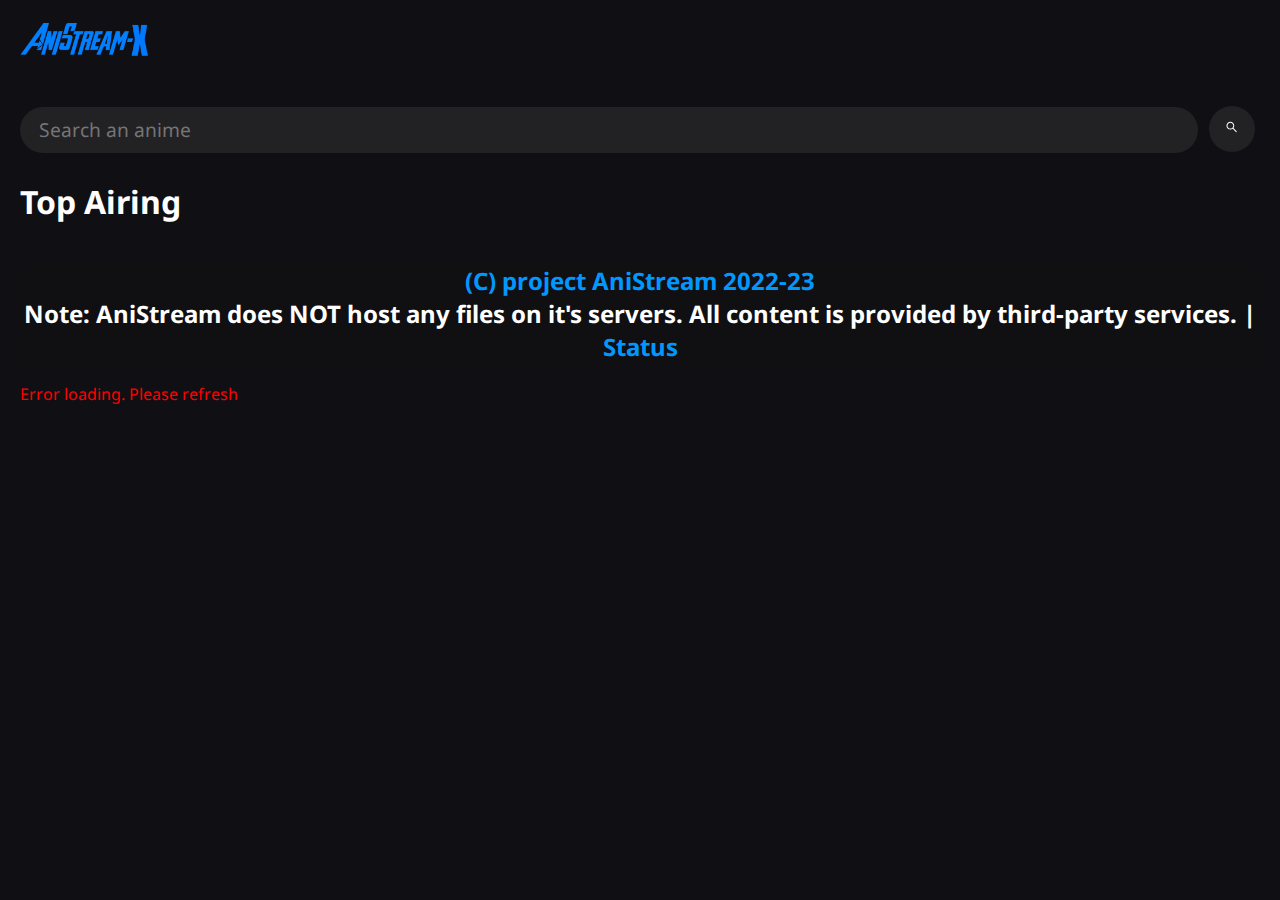
<file: index.html>
<!DOCTYPE html>
<html lang="en">
<head>
    <link rel="preconnect" href="https://fonts.googleapis.com">
    <link rel="preconnect" href="https://fonts.gstatic.com" crossorigin>
    <link href="https://fonts.googleapis.com/css2?family=Noto+Sans&display=swap" rel="stylesheet">
    <meta name="viewport" content="width=device-width, initial-scale=1.0">
    <title>Watch anime online - AniStream</title>
    <link rel="stylesheet" href="css/home.css">
    <link href="img/favicon.png" rel="icon" type="image/x-icon">
    <script type="text/javascript">
        (function(c,l,a,r,i,t,y){
            c[a]=c[a]||function(){(c[a].q=c[a].q||[]).push(arguments)};
            t=l.createElement(r);t.async=1;t.src="https://www.clarity.ms/tag/"+i;
            y=l.getElementsByTagName(r)[0];y.parentNode.insertBefore(t,y);
        })(window, document, "clarity", "script", "hmiapkqoe0");
    </script>
</head>
<style>
    body {
        background-color: rgb(16, 15, 19) !important;
        color: white !important;
        margin: 20px;
    }

    #card {
        display: flex;
        flex-wrap: wrap;
        align-items: flex-start;
        margin-top: 20px;
    }

    a:hover {
        color: white;
    }
</style>

<body>
    <div id="navbar">
        <div class="logo">
            <a href="/"> <img class="imglogo" style="border-radius: 0px;" src="img/logo.png" alt="AniStream" width="130">
            </a>
        </div>
        <nav>
            <ul>
                <nobr>
                    <li>&nbsp</li>
            </ul>
        </nav>
        <br>
        <form> <input type="text" autocomplete="off" id="query" name="query" placeholder="Search an anime" type="input">
            <button onclick="buttonRedirect(event)"><svg stroke="currentColor" fill="currentColor" stroke-width="0" viewbox="0 0 1024 1024" height="1.5em" width="1em" xmlns="http://www.w3.org/2000/svg"><path d="M909.6 854.5L649.9 594.8C690.2 542.7 712 479 712 412c0-80.2-31.3-155.4-87.9-212.1-56.6-56.7-132-87.9-212.1-87.9s-155.5 31.3-212.1 87.9C143.2 256.5 112 331.8 112 412c0 80.1 31.3 155.5 87.9 212.1C256.5 680.8 331.8 712 412 712c67 0 130.6-21.8 182.7-62l259.7 259.6a8.2 8.2 0 0 0 11.6 0l43.6-43.5a8.2 8.2 0 0 0 0-11.6zM570.4 570.4C528 612.7 471.8 636 412 636s-116-23.3-158.4-65.6C211.3 528 188 471.8 188 412s23.3-116.1 65.6-158.4C296 211.3 352.2 188 412 188s116.1 23.2 158.4 65.6S636 352.2 636 412s-23.3 116.1-65.6 158.4z"></path></svg></button>
        </nobr> 
            <div id="autocomplete-results"></div>
            <script>
                document.addEventListener('keydown', e => {
                    if (e.key === "Enter") {
                        e.preventDefault();
                        const query = document.getElementById("query").value
                        window.location.replace("/results.html?query=" + query)
                    }
                });
                
                function buttonRedirect(event) {
                    event.preventDefault();
                    const query = document.getElementById("query").value
                    window.location.replace("/results.html?query=" + query)
                }
                </script>                   
        </form>
    </div>
    <h1 id="topairing">Top Airing</h1>
    <div id="card">
    </div>
    <p></p>
    <div id="footerr">
        <h2 style="text-align:center; background-color: rgba(16, 15, 19, 0.8); color: white; font-size: 24px;"> <a href="#">(C) project AniStream
            2022-23 </a> <br> Note: AniStream does NOT host any files on it's servers. All content is provided by third-party services. | <a href="#">Status</a> 
            <br>
        </h2>
    </div>
    <script src="js/home.js"></script>
    <script src="js/search.js"></script>
    <script src="js/consolemessage.js"></script>
    <script src="js/anime.js"></script>
    <script src="js/watch.js"></script>

</body>

</html>
</file>
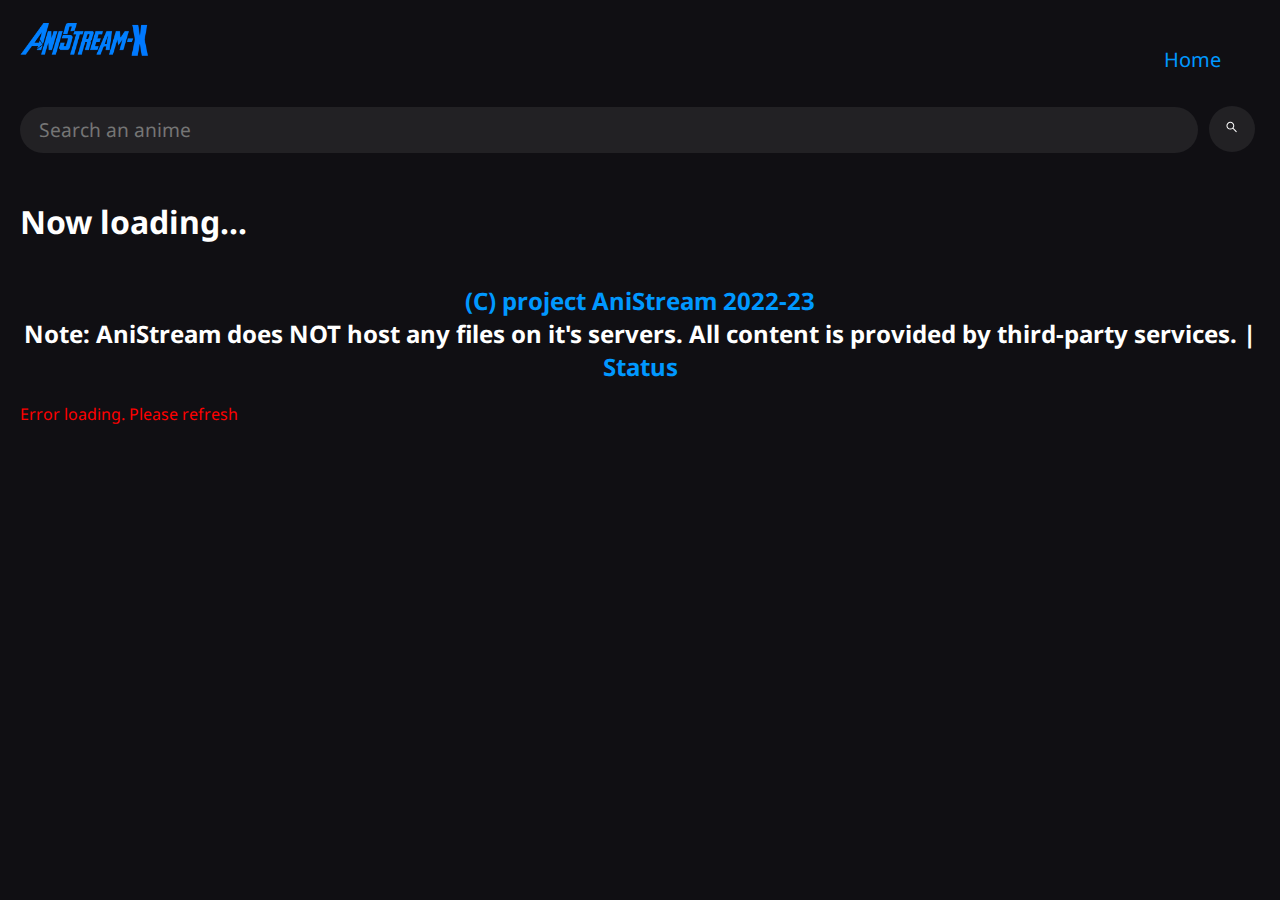
<file: anime.html>
<!DOCTYPE html>
<html lang="en">
    <head>
      <link rel="preconnect" href="https://fonts.googleapis.com">
      <link rel="preconnect" href="https://fonts.gstatic.com" crossorigin>
      <link href="https://fonts.googleapis.com/css2?family=Noto+Sans&display=swap" rel="stylesheet">        <meta name="viewport" content="width=device-width, initial-scale=1.0">
        <link rel="stylesheet" href="css/home.css">
        <link rel="stylesheet" href="css/anime.css">
        <link href="img/favicon.png" rel="icon" type="image/x-icon">
        <title>Anime Info - AniStream</title>
        <script type="text/javascript">
          (function(c,l,a,r,i,t,y){
              c[a]=c[a]||function(){(c[a].q=c[a].q||[]).push(arguments)};
              t=l.createElement(r);t.async=1;t.src="https://www.clarity.ms/tag/"+i;
              y=l.getElementsByTagName(r)[0];y.parentNode.insertBefore(t,y);
          })(window, document, "clarity", "script", "hmiapkqoe0");
      </script>
    </head>
    <body>
        
      <div class="navbar-class" id = "navbar">
        <div class="logo">
            <a href="/">  <img class="imglogo" style="border-radius: 0px;" src="img/logo.png" alt="AniStream" width="130"> </a>
        </div>
          <nav>
            <ul>
                  
                    <a href="/"> <li>Home</li> </a>
                              <nobr>                 <li>&nbsp</li>
               </ul>
                </nav>
                <br>
                <form> <input type="text" autocomplete="off" id="query" name="query" placeholder="Search an anime" type="input">
                  <button onclick="buttonRedirect(event)"><svg stroke="currentColor" fill="currentColor" stroke-width="0" viewbox="0 0 1024 1024" height="1.5em" width="1em" xmlns="http://www.w3.org/2000/svg"><path d="M909.6 854.5L649.9 594.8C690.2 542.7 712 479 712 412c0-80.2-31.3-155.4-87.9-212.1-56.6-56.7-132-87.9-212.1-87.9s-155.5 31.3-212.1 87.9C143.2 256.5 112 331.8 112 412c0 80.1 31.3 155.5 87.9 212.1C256.5 680.8 331.8 712 412 712c67 0 130.6-21.8 182.7-62l259.7 259.6a8.2 8.2 0 0 0 11.6 0l43.6-43.5a8.2 8.2 0 0 0 0-11.6zM570.4 570.4C528 612.7 471.8 636 412 636s-116-23.3-158.4-65.6C211.3 528 188 471.8 188 412s23.3-116.1 65.6-158.4C296 211.3 352.2 188 412 188s116.1 23.2 158.4 65.6S636 352.2 636 412s-23.3 116.1-65.6 158.4z"></path></svg></button>
              </nobr> 
                  <div id="autocomplete-results"></div>
                  <script>
                      document.addEventListener('keydown', e => {
                          if (e.key === "Enter") {
                              e.preventDefault();
                              const query = document.getElementById("query").value
                              window.location.replace("/results.html?query=" + query)
                          }
                      });
                      
                      function buttonRedirect(event) {
                          event.preventDefault();
                          const query = document.getElementById("query").value
                          window.location.replace("/results.html?query=" + query)
                      }
                      </script>                   
              </form>
        </div>
        <div id="loading-message"><h1>Now loading...</h1></div>
        <script>
            document.getElementById("loading-message").style.display = "none";
    
    window.addEventListener("load", function() {
      document.getElementById("loading-message").style.display = "block";
    
      setTimeout(function() {
        document.getElementById("loading-message").style.display = "none";
      }, 1000); // delay of 1 seconds (1000 milliseconds)
    });
        </script>
        <div id = "sidebar">
        </div> 
        <div id="episodesw"></div>
        <div id="synopsis">
        </div>
        <div id="trailer">
        </div>
        <div id = "footerr">
           <h2><a href="#">(C) project AniStream 2022-23 </a>          <br> Note: AniStream does NOT host any files on it's servers. All content is provided by third-party services. | <a href="#">Status</a> 

</h2>
        </div>
    <script src = "js/anime.js"></script>
    <script src = "js/consolemessage.js"></script>


    </body>
</html>
</file>
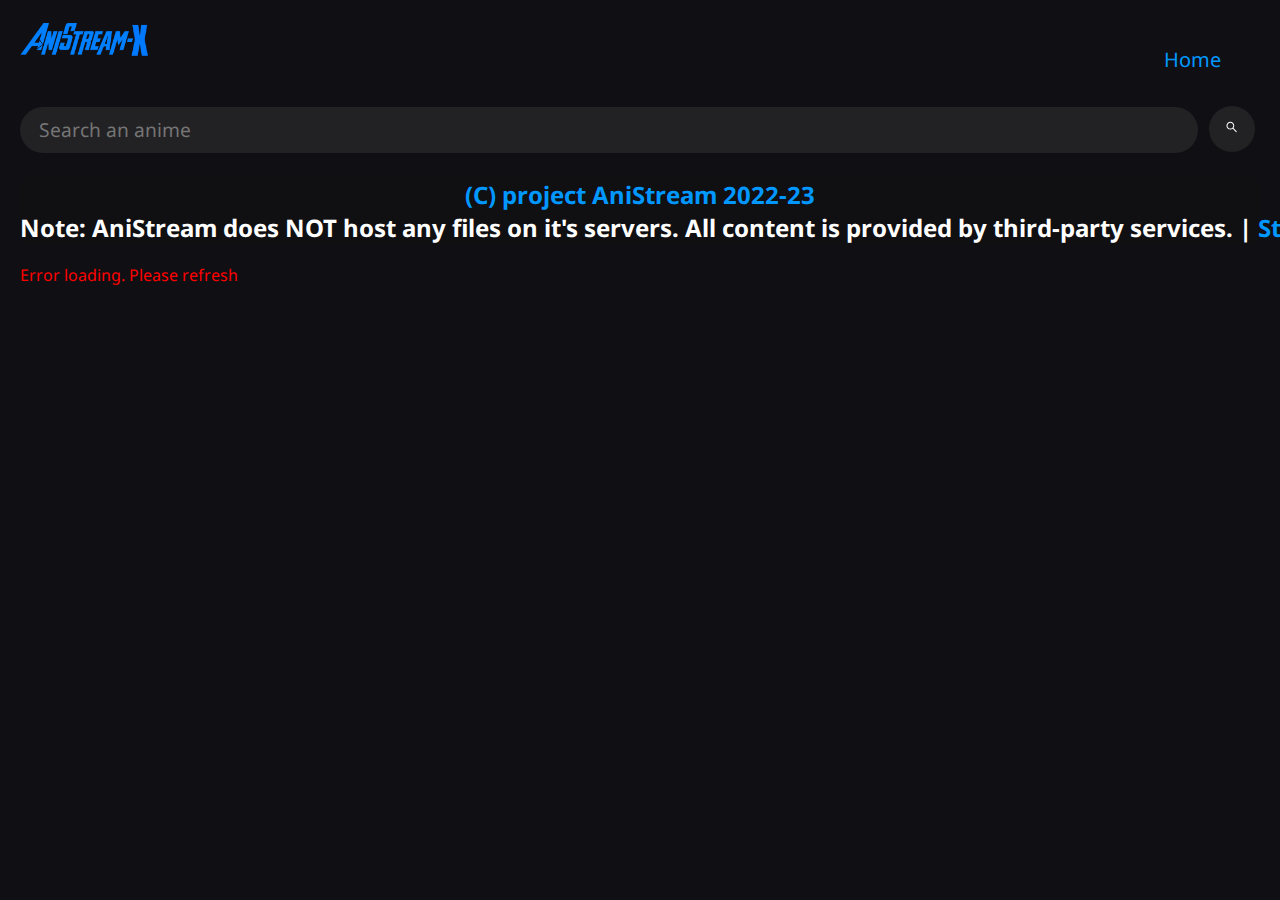
<file: results.html>
<!DOCTYPE html>
<html lang="en">
<head>
    <link rel="preconnect" href="https://fonts.googleapis.com">
    <link rel="preconnect" href="https://fonts.gstatic.com" crossorigin>
    <link href="https://fonts.googleapis.com/css2?family=Noto+Sans&display=swap" rel="stylesheet">
    <meta name="viewport" content="width=device-width, initial-scale=1.0">
    <title>Search for anime - AniStream</title>
    <link rel="stylesheet" href="css/home.css">
    <link href="img/favicon.png" rel="icon" type="image/x-icon">
    <script type="text/javascript">
        (function(c,l,a,r,i,t,y){
            c[a]=c[a]||function(){(c[a].q=c[a].q||[]).push(arguments)};
            t=l.createElement(r);t.async=1;t.src="https://www.clarity.ms/tag/"+i;
            y=l.getElementsByTagName(r)[0];y.parentNode.insertBefore(t,y);
        })(window, document, "clarity", "script", "hmiapkqoe0");
    </script>
</head>
<style>
    body {
        background-color: rgb(16, 15, 19) !important;
        color: white !important;
        margin: 20px;
    }

    #card {
        display: flex;
        flex-wrap: wrap;
        align-items: flex-start;

    }

    a:hover {
        color: white;
    }
</style>

<body>

    <div id="navbar">
        <div class="logo">
            <a href="/"> <img class="imglogo" style="border-radius: 0px;" src="img/logo.png" alt="AniStream" width="130">
            </a>
        </div>
        <nav>
            <ul>

                <a href="/">
                    <li>Home</li>
                </a>
                <nobr>
                    <li>&nbsp</li>
            </ul>
        </nav>
        <br>
        <form> <input autocomplete="off" id="query" name="query" placeholder="Search an anime" type="input"> <nobr>
            <button onclick="buttonRedirect(event)"><svg stroke="currentColor" fill="currentColor" stroke-width="0" viewbox="0 0 1024 1024" height="1.5em" width="1em" xmlns="http://www.w3.org/2000/svg"><path d="M909.6 854.5L649.9 594.8C690.2 542.7 712 479 712 412c0-80.2-31.3-155.4-87.9-212.1-56.6-56.7-132-87.9-212.1-87.9s-155.5 31.3-212.1 87.9C143.2 256.5 112 331.8 112 412c0 80.1 31.3 155.5 87.9 212.1C256.5 680.8 331.8 712 412 712c67 0 130.6-21.8 182.7-62l259.7 259.6a8.2 8.2 0 0 0 11.6 0l43.6-43.5a8.2 8.2 0 0 0 0-11.6zM570.4 570.4C528 612.7 471.8 636 412 636s-116-23.3-158.4-65.6C211.3 528 188 471.8 188 412s23.3-116.1 65.6-158.4C296 211.3 352.2 188 412 188s116.1 23.2 158.4 65.6S636 352.2 636 412s-23.3 116.1-65.6 158.4z"></path></svg></button>
<script>
    function buttonRedirect(event){
        event.preventDefault();
                    const query = document.getElementById("query").value
                    window.location.replace("/results.html?query=" + query)
        }
</script>
        </form>
    </div>

    <div id="card">
    </div>

    <p></p>


    <div id="footerr">
        <h2 style="text-align:center; background-color: rgba(16, 15, 19, 0.8); color: white; font-size: 24px;"> <a href="#">(C) project AniStream
            2022-23 </a> <br> Note: AniStream does NOT host any files on it's servers. All content is provided by third-party services. | <a href="#">Status</a> 
            <br>
        </h2>
    </div>
    <script src="js/search.js"></script>
    <script src="js/consolemessage.js"></script>

</body>

</html>
</file>
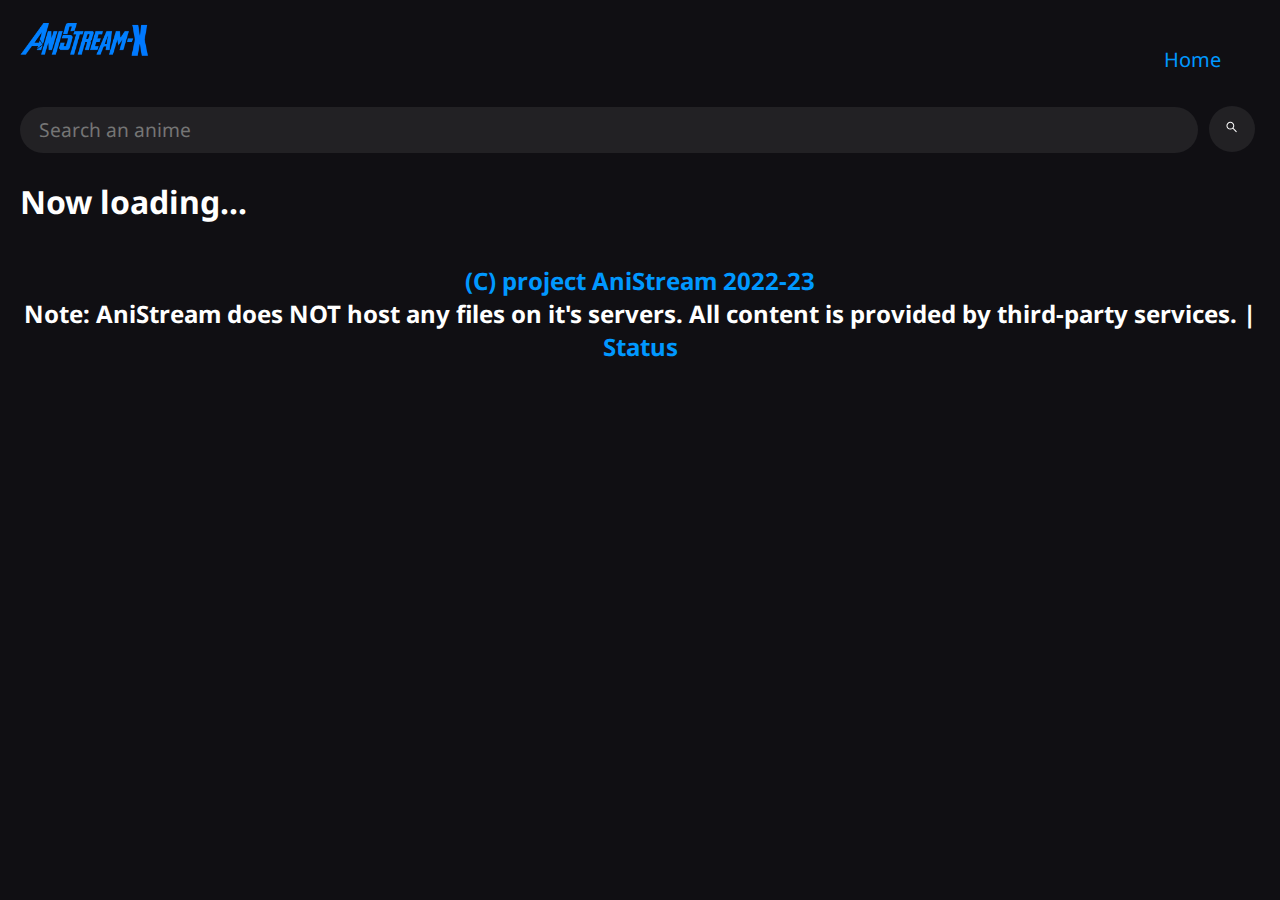
<file: watch.html>
<!DOCTYPE html>
<html lang="en">
<head>
    <link rel="preconnect" href="https://fonts.googleapis.com">
    <link rel="preconnect" href="https://fonts.gstatic.com" crossorigin>
    <link href="https://fonts.googleapis.com/css2?family=Noto+Sans&display=swap" rel="stylesheet">
    <meta name="viewport" content="width=device-width, initial-scale=1.0">
    <link rel="stylesheet" href="css/home.css">
    <link rel="stylesheet" href="css/watch.css">
    <link href="img/favicon.png" rel="icon" type="image/x-icon">
    <title>Watch - AniStream</title>
    <script type="text/javascript">
        (function(c,l,a,r,i,t,y){
            c[a]=c[a]||function(){(c[a].q=c[a].q||[]).push(arguments)};
            t=l.createElement(r);t.async=1;t.src="https://www.clarity.ms/tag/"+i;
            y=l.getElementsByTagName(r)[0];y.parentNode.insertBefore(t,y);
        })(window, document, "clarity", "script", "hmiapkqoe0");
    </script>
</head>
<body>
    <div class="navbar-class" id="navbar">
        <div class="logo">
            <a href="/"> <img class="imglogo" style="border-radius: 0px;" src="img/logo.png" alt="AniStream" width="130">
            </a>
        </div>
        <nav>
            <ul>
                <a href="/">
                    <li>Home</li>
                </a>
                <nobr>
                    <li>&nbsp</li>
            </ul>
        </nav>
        <br>
        <form> <input type="text" autocomplete="off" id="query" name="query" placeholder="Search an anime" type="input">
            <button onclick="buttonRedirect(event)"><svg stroke="currentColor" fill="currentColor" stroke-width="0" viewbox="0 0 1024 1024" height="1.5em" width="1em" xmlns="http://www.w3.org/2000/svg"><path d="M909.6 854.5L649.9 594.8C690.2 542.7 712 479 712 412c0-80.2-31.3-155.4-87.9-212.1-56.6-56.7-132-87.9-212.1-87.9s-155.5 31.3-212.1 87.9C143.2 256.5 112 331.8 112 412c0 80.1 31.3 155.5 87.9 212.1C256.5 680.8 331.8 712 412 712c67 0 130.6-21.8 182.7-62l259.7 259.6a8.2 8.2 0 0 0 11.6 0l43.6-43.5a8.2 8.2 0 0 0 0-11.6zM570.4 570.4C528 612.7 471.8 636 412 636s-116-23.3-158.4-65.6C211.3 528 188 471.8 188 412s23.3-116.1 65.6-158.4C296 211.3 352.2 188 412 188s116.1 23.2 158.4 65.6S636 352.2 636 412s-23.3 116.1-65.6 158.4z"></path></svg></button>
        </nobr> 
            <div id="autocomplete-results"></div>
            <script>
                document.addEventListener('keydown', e => {
                    if (e.key === "Enter") {
                        e.preventDefault();
                        const query = document.getElementById("query").value
                        window.location.replace("/results.html?query=" + query)
                    }
                });
                
                function buttonRedirect(event) {
                    event.preventDefault();
                    const query = document.getElementById("query").value
                    window.location.replace("/results.html?query=" + query)
                }
                </script>                   
        </form>
    </div>
    <div id="loading-message">
        <h1>Now loading...</h1>
    </div>
    <script>
        document.getElementById("loading-message").style.display = "none";
      
      window.addEventListener("load", function() {
        document.getElementById("loading-message").style.display = "block";
      
        setTimeout(function() {
          document.getElementById("loading-message").style.display = "none";
        }, 5000); // delay of 5 seconds (5000 milliseconds)
      });
    </script>

    <div id="info">
    </div>
    <div id="episodewatch">
    </div>
    <div id="episodesw"></div>
    <div id="footerr">
        <h2><a href="#">(C) project AniStream 2022-23 </a>          <br> Note: AniStream does NOT host any files on it's servers. All content is provided by third-party services. | <a href="#">Status</a> 
            <br>
        </h2>
    </div>
    <script src="js/watch.js"></script>
    <script src="js/consolemessage.js"></script>

</body>

</html>
</file>
<file: css/home.css>
body {
  font-family: 'Noto Sans', sans-serif;}

#sidebar {
  padding-top: 20px;
  float: left;
  width: 20%;
}


#navbar {
  position: static;
  top: 0;
  left: 0;
  width: 100%;
  z-index:99999;
  background-blend-mode: screen;     
} 

nav{float:right;}

.logo img{float:left;}

ul li{
display: inline-block; padding:10px;
font-size: 20px;
}

ul li:hover{
color:rgb(255, 255, 255);
}

@media only screen and (max-width: 600px) {
  ul li {
   display: none;
  }
}



input{
  border: none!important;
  outline: none!important;
  padding: 0.5em 1em!important;
  border-radius: 24px!important;
  background: #7c7c7c2b;
  color: white;
  font-family: inherit!important;
  font-size: 120%!important;
  width: calc(100% - 100px);
}

a:link {
  color: #0098FF;
  background-color: transparent;
  text-decoration: none;
  }
  a:visited {
    color: #0098FF;
  }

  #rr {
      font-size: 20px;
  }

  img{
    border-radius: 20px;
  }

::-webkit-scrollbar {
width: 5px;
}

::-webkit-scrollbar-track {
box-shadow: inset 0 0 5px rgb(18, 27, 36); 
border-radius: 5px;
}

::-webkit-scrollbar-thumb {
background: rgb(18, 27, 36); 
border-radius: 5px;
}

::-webkit-scrollbar-thumb:hover {
background: #2a2a2a; 
}

#autocomplete-results {
position: absolute;
width: calc(100% - 100px);
background-color: rgb(16, 15, 19);
border-top: none;
z-index: 1;
}

#autocomplete-results li {
list-style: none;
padding: 10px;
cursor: pointer;
border-radius: 20px;
}

#autocomplete-results li:hover {
color: #0098FF;
}

::-moz-selection { 
color: rgb(255, 255, 255);
background: #0098FF;
}

::selection {
color: rgb(255, 255, 255);
background: #0098FF;
}

.imglogo:hover{
 opacity: 0.5;
}

@media only screen and (max-width: 600px) {
  #navbar {
    display: flex;
    align-items: center;
  }
  .logo {
    margin-right: 10px;
  }
  input {
    flex-grow: 1;
    width: 250px;
}
nav, .logo{
  display:inline-block;
  vertical-align:middle;
}
}

@media only screen and (max-width: 600px) {
  .logo {
    display: flex;
    align-items: center;
}
form {
  display: flex;
  align-items: center;
}

}

body {
  -webkit-user-select: none;
  -ms-user-select: none;
  user-select: none;
}

button{
  margin: 0.5em;
  border-radius: 50%;
  border: none;
  height: 46px;
  width: 46px;
  outline: none;
  background: #7c7c7c2b;
  color: white;
  cursor: pointer;
  transition: 0.3s ease-in-out;
}

button:hover{
  background: #7c7c7c7b
}
</file>
<file: css/anime.css>
body{
background-color: rgb(16, 15, 19)!important;
color: white!important;  
margin: 20px;
display: flex;
flex-wrap: wrap;
align-items: flex-start;
}

#sidebar {
float: left;
width: 20%;
}

#synopsis {
float: right;
width: 80%;
}

#footerr {
text-align: center;
justify-content: center;
display: flex;
align-items: flex-end;
width: 100%;
}

#footerr a:hover {
    color: white;
}

#yes svg {
    vertical-align: middle;
}

#yes1 svg {
    vertical-align: middle;
}

#yes {
display: inline-block;
border-radius: 20px;
border: 0px;
cursor: pointer;
background-color: #009dff;
}

#yes a {
color: white;
}

#yes:hover {
box-shadow: 0 0 10px #009dff;
}


#yes1{
display:inline-block;
border-radius: 20px;
border: 0px;
cursor: pointer;
background-color: #ffffff;
}
#yes1 a {
color: rgb(0, 0, 0);
}

#yes1:hover {
box-shadow: 0 0 10px #ffffff;
}

@media only screen and (max-width: 600px) {
#sidebar, #synopsis {
width: 90%;
margin: 0 auto;
text-align: center;
}
}
.navbar-class {
margin-bottom: 20px;
}
</file>
<file: css/watch.css>
body {
    background-color: rgb(16, 15, 19) !important;
    color: white !important;
    margin: 20px;
}

#info {
    float: left;
    width: 20%;
}

#episodewatch {
    float: right;
    width: 80%;
}

#episodesw {
    clear: both;
}

#footerr {
    text-align: center;
    justify-content: center;
    display: flex;
    align-items: flex-end;
    width: 100%;
}

#yes svg {
    vertical-align: middle;
}

#yes1 svg {
    vertical-align: middle;
}

#yes {
    display: inline-block;
    border-radius: 20px;
    border: 0px;
    cursor: pointer;
    background-color: #009dff;
}

#yes a {
    color: white;
}

#yes1 {
    display: inline-block;
    border-radius: 20px;
    border: 0px;
    cursor: pointer;
    background-color: #ffffff;
}

#yes1 a {
    color: rgb(0, 0, 0);
}

#episodew {
    margin-left: 310px;
    white-space: pre-wrap;
}

.iepisode {
    display: inline-block;
    justify-content: center;
    align-items: center;
    font-size: 18px;
    border: 1px solid white;
    cursor: pointer;
    width: 150px;
    height: 50px;
    text-align: center;
    line-height: 50px;
    color: white;
}

#iepisode a {
    color: white;
}

#info a:hover {
    color: rgb(255, 255, 255);
}

.iepisode:hover {
    border-color: #009dff;
}


@media only screen and (max-width: 600px) {

    #info,
    #episodewatch,
    #episodesw {
        width: 90%;
        margin: 0 auto;
        text-align: center;
    }
}

@media only screen and (max-width: 600px) {
    iframe {
        width: 350px;
        height: 500px;
    }

    body {
        display: flex;
        flex-wrap: wrap;
        align-items: flex-start;
    }
}

@media only screen and (max-width: 600px) {
    #info {
        margin-top: 20px;
    }
}

.navbar-class {
    margin-bottom: 20px;
}


#footerr a:hover {
    color: white;
}
</file>
